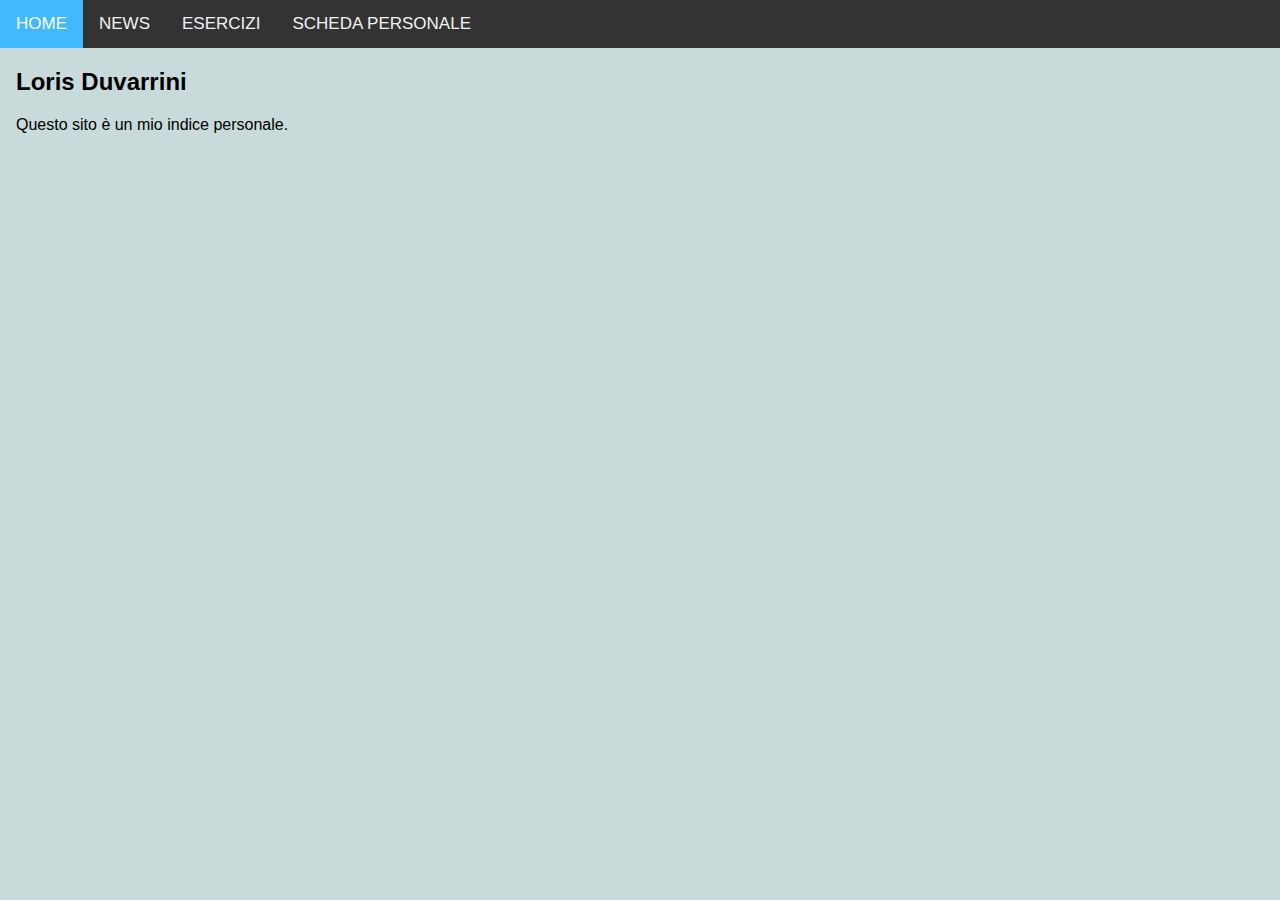
<file: index.htm>
<!DOCTYPE html>
<html>
<head>
   <title>Index Personale</title>
<meta name="viewport" content="width=device-width, initial-scale=1">
<link rel="stylesheet" href="https://cdnjs.cloudflare.com/ajax/libs/font-awesome/4.7.0/css/font-awesome.min.css">
<link rel="stylesheet" href="style.css">
</head>
<body>

<div class="topnav" id="myTopnav">
        <a href="https://loris-duvarrini.github.io/Tpsit/" class="active">HOME</a>
        <a href="https://loris-duvarrini.github.io/Tpsit/news.htm"> NEWS</a>
        <a href="https://loris-duvarrini.github.io/Tpsit/link_esercizi.htm">ESERCIZI</a>
        <a href="https://loris-duvarrini.github.io/Tpsit/Scheda%20Personale%20-%20Loris%20Duvarrini.html">SCHEDA PERSONALE</a>
        <a href="javascript:void(0);" class="icon" onclick="myFunction()">
          <i class="fa fa-bars"></i>
        </a>
      </div>

<div style="padding-left:16px">
  <h2>Loris Duvarrini</h2>
  <p>Questo sito è un mio indice personale.</p>
</div>

<script>
function myFunction() {
  var x = document.getElementById("myTopnav");
  if (x.className === "topnav") {
    x.className += " responsive";
  } else {
    x.className = "topnav";
  }
}
</script>

</body>
</html>
</file>
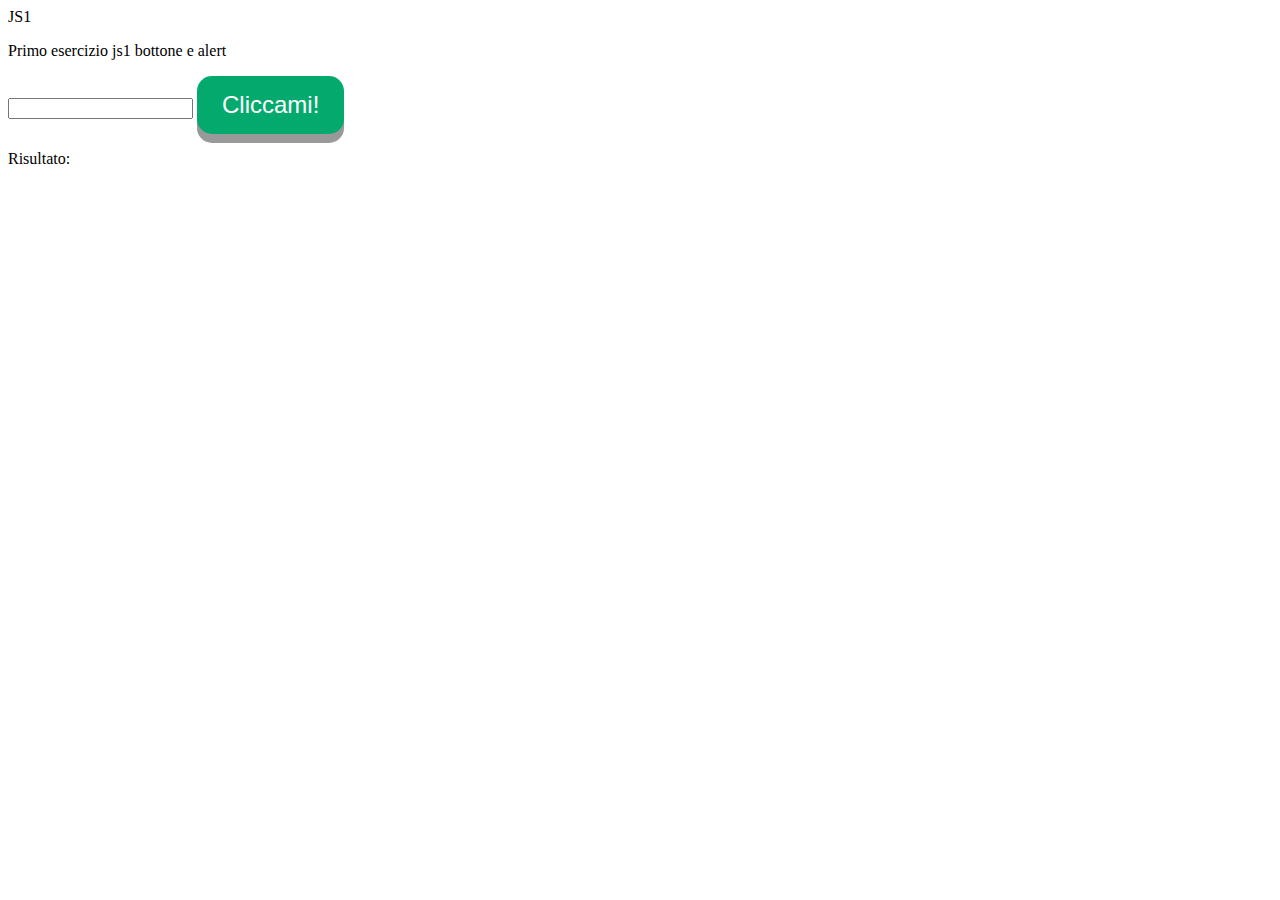
<file: appuntiJS.html>
<html lang="en">
<head>
    <style>
    #miobottone1 {
        display: inline-block;
        padding: 15px 25px;
        font-size: 24px;
        cursor: pointer;
        text-align: center;
        text-decoration: none;
        outline: none;
        color: #fff;
        background-color: #04AA6D;
        border: none;
        border-radius: 15px;
        box-shadow: 0 9px #999;
        }

    #miobottone1:hover {background-color: #3e8e41}

    #miobottone1:active {
        background-color: #3e8e41;
        box-shadow: 0 5px #666;
        transform: translateY(4px);
        }
        
    </style>
    <title>JS1</title>
</head>
<body>

<p>JS1</p>
<p>Primo esercizio js1 bottone e alert</p>
<input type="text" name="" id="mioinput1">
<button id="miobottone1" onclick="aprifinestra()">Cliccami!</button>
<div>
    <p id="out1">Risultato: </p>
</div>

<script>
    function aprifinestra(){
let i=document.getElementById("mioinput1").value 
        alert("Risultato: " + i);
        
        document.getElementById("out1").innerHTML += i
    }
</script>

</body>
</html>
</file>
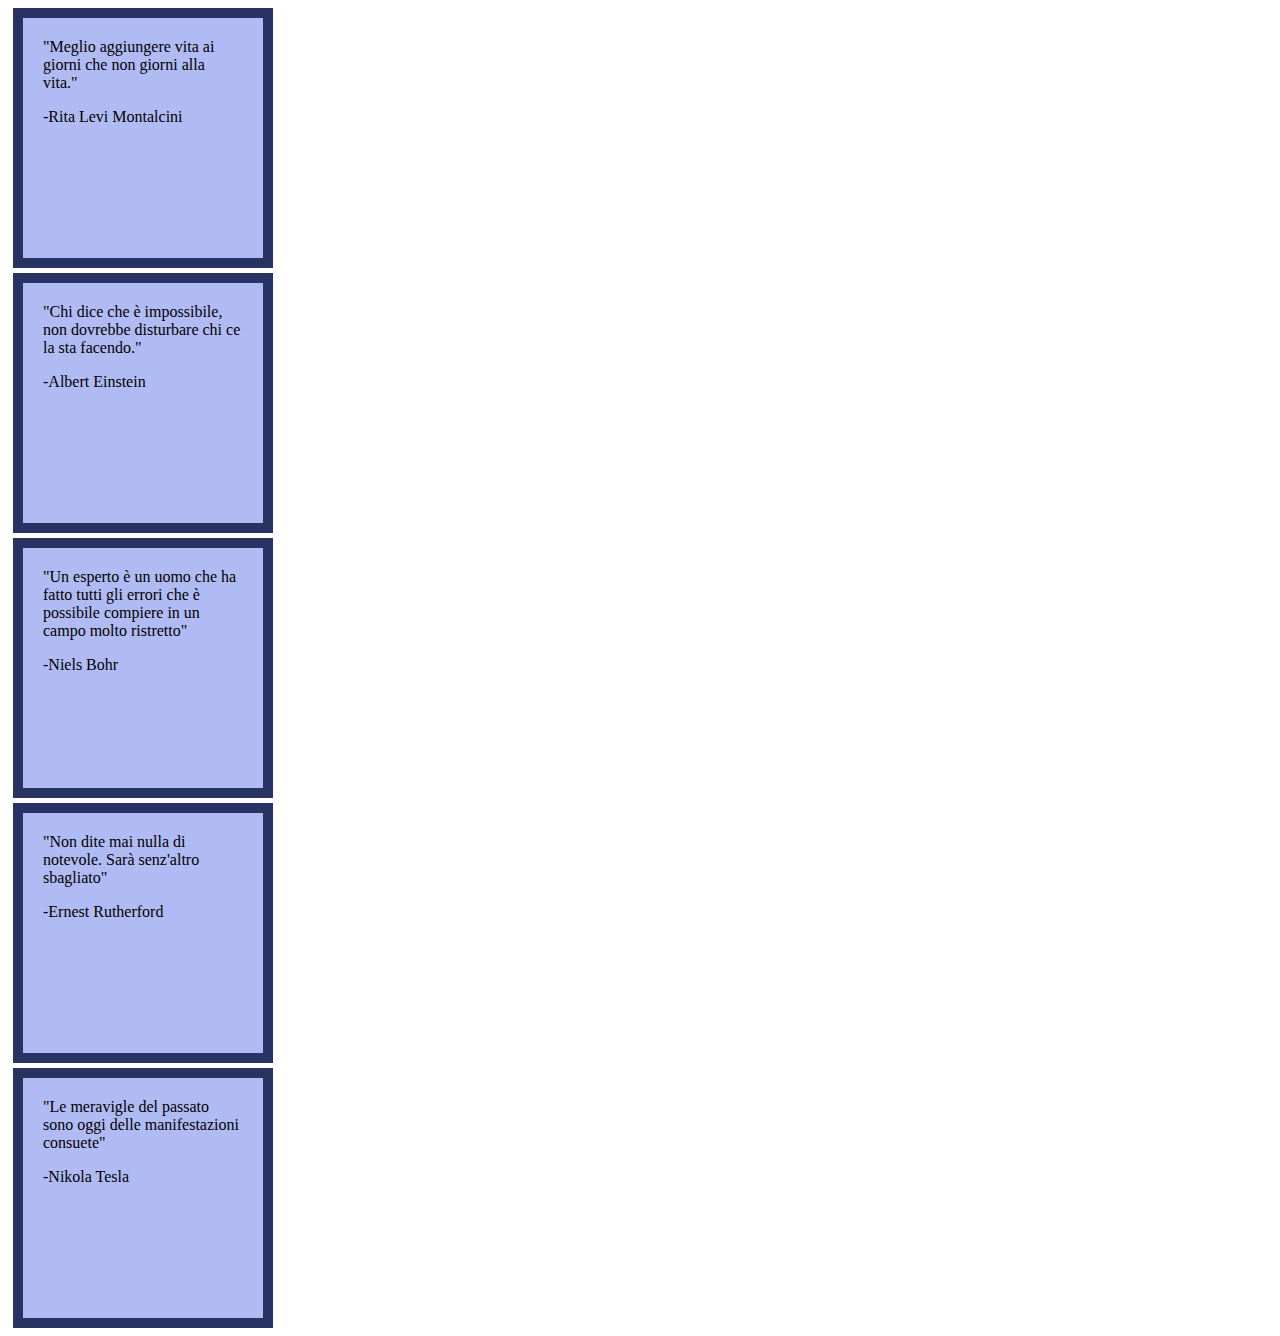
<file: box con testi di persone famose.html>
<!DOCTYPE html> 
<html lang="en">
<head>
    <title>box con testi</title>
    <style>
	#PrimoBoxHeader{background-color: #b1bbf3;
            width: 200px;
            height: 200px;
            border: 10px solid rgb(40, 50, 99);
            padding: 20px;
            margin: 5px 5px 5px 5px
        }

        #SecondoBoxHeader{background-color: #b1bbf3;
            width: 200px;
            height: 200px;
            border: 10px solid rgb(40, 50, 99);
            padding: 20px;
            margin: 5px 5px 5px 5px
        }

        #TerzoBoxHeader{background-color: #b1bbf3;
            width: 200px;
            height: 200px;
            border: 10px solid rgb(40, 50, 99);
            padding: 20px;
            margin: 5px 5px 5px 5px
        }

        #QuartoBoxHeader{background-color: #b1bbf3;
            width: 200px;
            height: 200px;
            border: 10px solid rgb(40, 50, 99);
            padding: 20px;
            margin: 5px 5px 5px 5px
        }

        #QuintoBoxHeader{background-color: #b1bbf3;
            width: 200px;
            height: 200px;
            border: 10px solid rgb(40, 50, 99);
            padding: 20px;
            margin: 5px 5px 5px 5px
        }
    </style>


</head>
<body>
    <div id="PrimoBoxHeader">
        "Meglio aggiungere vita ai giorni
        che non giorni alla vita."
        <p></p>
        -Rita Levi Montalcini




	</div>
	
    <div id="SecondoBoxHeader">
        "Chi dice che è impossibile,
        non dovrebbe disturbare chi
        ce la sta facendo."
        <p></p>
        -Albert Einstein





    </div>

    <div id="TerzoBoxHeader">
        "Un esperto è un uomo che ha fatto
        tutti gli errori che è possibile
        compiere in un campo molto ristretto"
        <p></p>
        -Niels Bohr





    </div>

    <div id="QuartoBoxHeader">
        "Non dite mai nulla di notevole.
        Sarà senz'altro sbagliato"
        <p></p>
        -Ernest Rutherford




    </div>

    <div id="QuintoBoxHeader">
        "Le meravigle del passato sono
        oggi delle manifestazioni consuete"
        <p></p>
        -Nikola Tesla





    </div>
















</body>
</html>
</file>
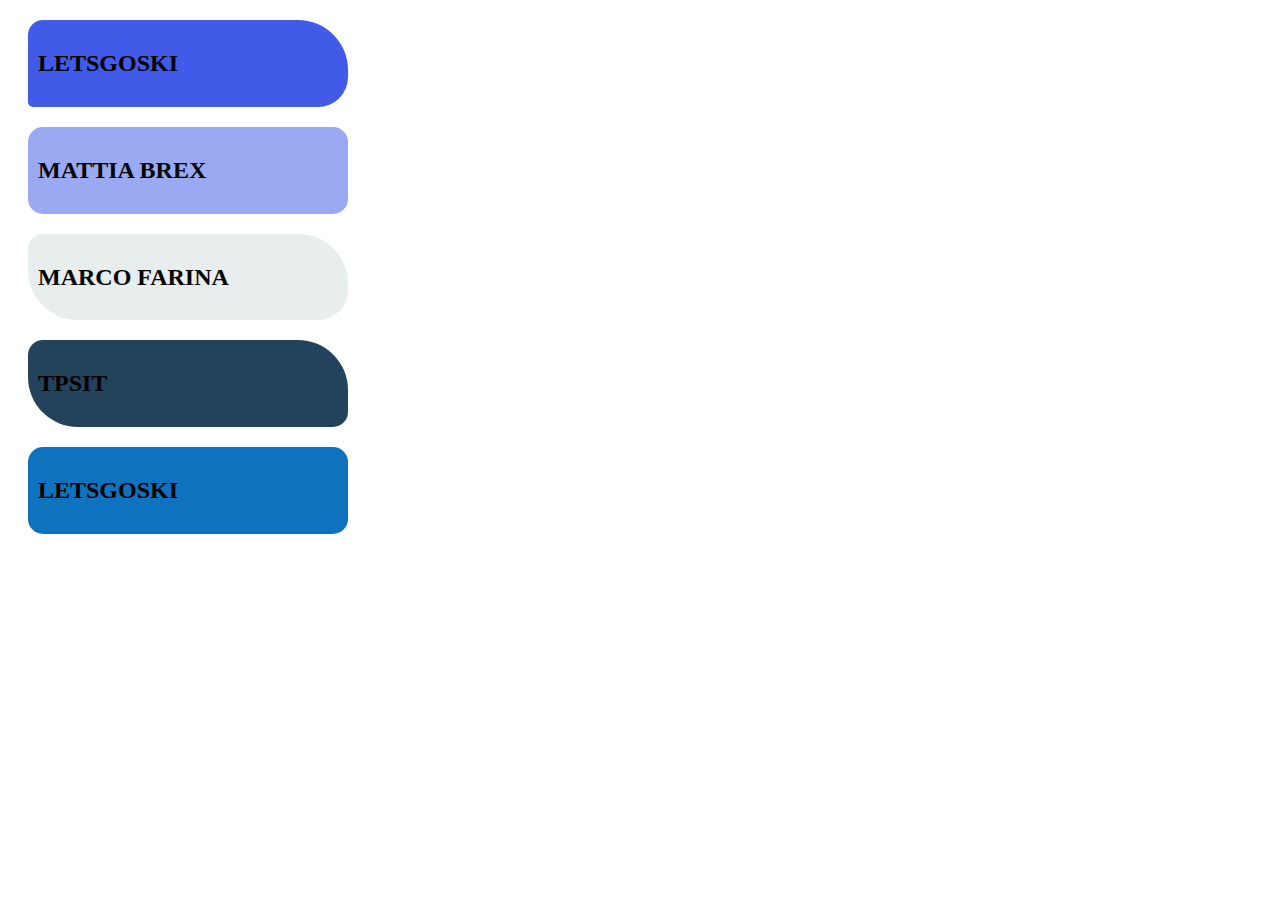
<file: cose_a_caso.html>
<!DOCTYPE html> 
<html lang="en">
<head>
    <title>cose a caso</title>
    <style>
        
        .p1{
            font-family:"Papyrus", Times, Fantasy;
        }
    
         #PrimoBoxHeader{background-color: #415ae8;
            width: 300px;
            border-radius: 15px 50px 30px 5px;
            background: #415ae8;
            padding: 10px;
            margin: 20px
        }

        #SecondoBoxHeader{background-color: #9ba8f2;
            width: 300px;
            border-radius: 15px;
            background: #9ba8f2;
            padding: 10px;
            margin: 20px;
        }

        #TerzoBoxHeader{background-color: #e8eded;
            width: 300px;
            border-radius: 15px 50px 30px;
            background: #e8eded;
            padding: 10px;
            margin: 20px;
        }

        #QuartoBoxHeader{background-color: #23435c;
            width: 300px;
            border-radius: 15px 50px;
            background: #23435c;
            padding: 10px;
            margin: 20px
        }

        #QuintoBoxHeader{background-color: #0f72bf;
            width: 300px;
            border-radius: 15px;
            background: #0f72bf;
            padding: 10px;
            margin: 20px;
        }
    </style>


</head>
<body>
    <div id="PrimoBoxHeader" class="p1">
        <h2> LETSGOSKI </h2>




	</div>
	
    <div id="SecondoBoxHeader" class="p1">
        <h2> MATTIA BREX </h2>



    </div>

    <div id="TerzoBoxHeader" class="p1">
        <h2> MARCO FARINA </h2>






    </div>

    <div id="QuartoBoxHeader" class="p1">
        <h2> TPSIT </h2>





    </div>

    <div id="QuintoBoxHeader" class="p1">
        <h2> LETSGOSKI </h2>





    </div>






</body>
</html>
</file>
<file: div e css.html>
<!DOCTYPE html> 
<html lang="en">
<head>
    <title>div e css</title>
    <style>
	#PrimoBoxHeader{background-color: #415ae8;
            width: 100px;
            height: 100px;
            border: 1px solid black;
            margin: 5px 5px 5px 5px
        }

        #SecondoBoxHeader{background-color: #9ba8f2;
            width: 100px;
            height: 100px;
            border: 1px solid black;
            margin: 5px 5px 5px 5px
        }

        #TerzoBoxHeader{background-color: #e8eded;
            width: 100px;
            height: 100px;
            border: 1px solid black;
            margin: 5px 5px 5px 5px
        }

        #QuartoBoxHeader{background-color: #23435c;
            width: 100px;
            height: 100px;
            border: 1px solid black;
            margin: 5px 5px 5px 5px
        }

        #QuintoBoxHeader{background-color: #0f72bf;
            width: 100px;
            height: 100px;
            border: 1px solid black;
            margin: 5px 5px 5px 5px
        }
    </style>


</head>
<body>
    <div id="PrimoBoxHeader">





	</div>
	
    <div id="SecondoBoxHeader">




    </div>

    <div id="TerzoBoxHeader">






    </div>

    <div id="QuartoBoxHeader">






    </div>

    <div id="QuintoBoxHeader">






    </div>
















</body>
</html>
</file>
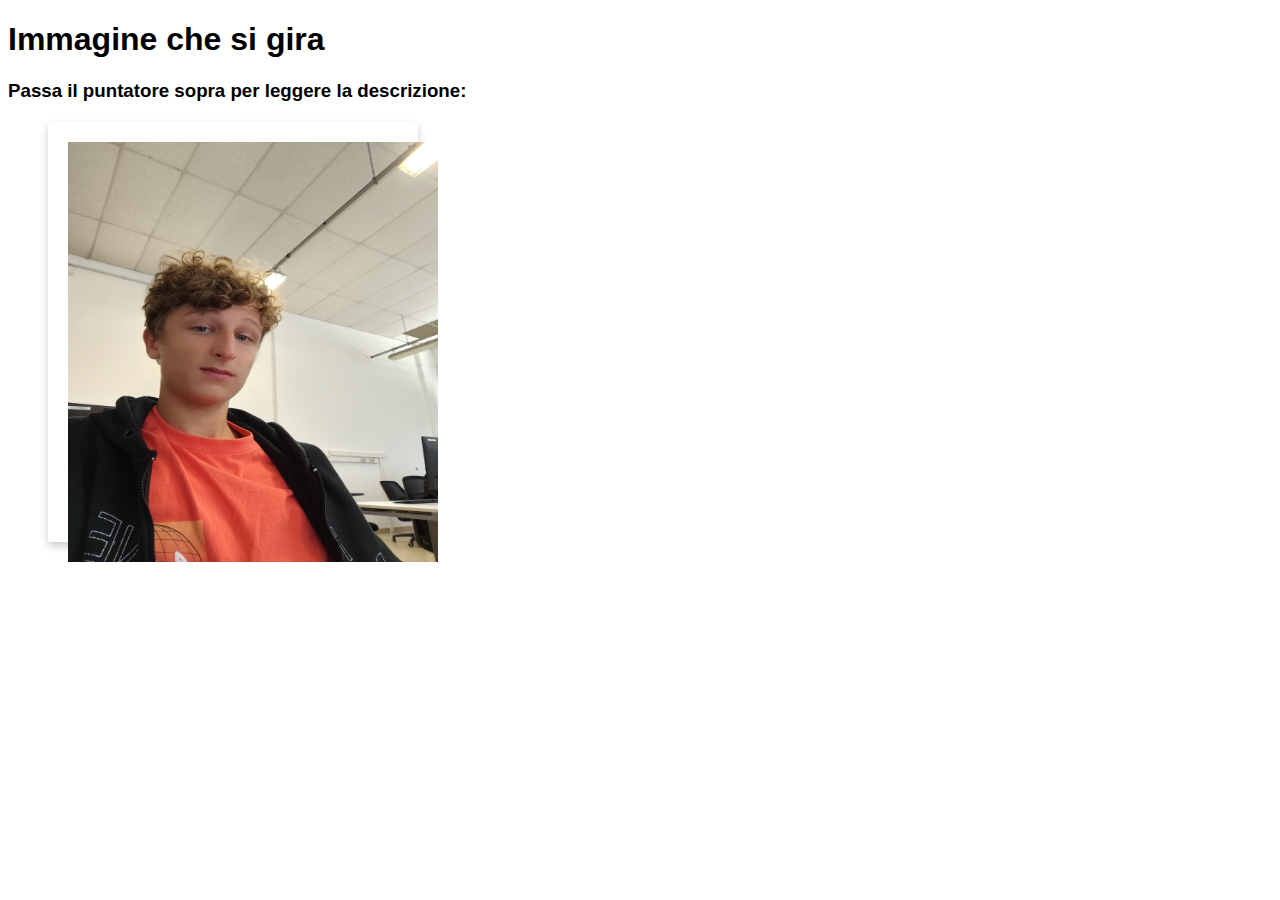
<file: flip card css.html>
<!DOCTYPE html>
<html>
<head>
<meta name="viewport" content="width=device-width, initial-scale=1">
<style>
body {
  font-family: Arial, Helvetica, sans-serif;
}

.flip-card {
  background-color: transparent;
  width: 370px;
  height: 420px;
  perspective: 1000px;
  margin: 20px;
}

.flip-card-inner {
  position: relative;
  width: 100%;
  height: 100%;
  text-align: center;
  transition: transform 0.6s;
  transform-style: preserve-3d;
  box-shadow: 0 4px 8px 0 rgba(0,0,0,0.2);
  margin: 20px;
}

.flip-card:hover .flip-card-inner {
  transform: rotateY(180deg);
  margin: 20px;
}

.flip-card-front, .flip-card-back {
  position: absolute;
  width: 100%;
  height: 100%;
  -webkit-backface-visibility: hidden;
  backface-visibility: hidden;
  margin: 20px;
}

.flip-card-front {
  background-color: #bbb;
  color: black;
  margin: 20px;
}

.flip-card-back {
  background-color: #416ec2;
  border: 10px solid #1c3c77 ;
  color: white;
  transform: rotateY(180deg);
  margin: 10px;
}
</style>
</head>
<body>

<h1>Immagine che si gira</h1>
<h3>Passa il puntatore sopra per leggere la descrizione:</h3>

<div class="flip-card">
  <div class="flip-card-inner">
    <div class="flip-card-front">
      <img src="IMG_20240927_122604.jpg" alt="Avatar" style="width:370px;height:420px;">
    </div>
    <div class="flip-card-back">
        
            <h3>Loris Duvarrini:</h3>
          
            Età: 16 anni
            <p></p>
            Istituto: Istituto Tecnico JCMAXWELL Nichelino
            <p></p>
            Classe: 3AINFO
            <p></p>
            Luogo di resideza: Nichelino (TO)





    </div>
  </div>
</div>

</body>
</html>
</file>
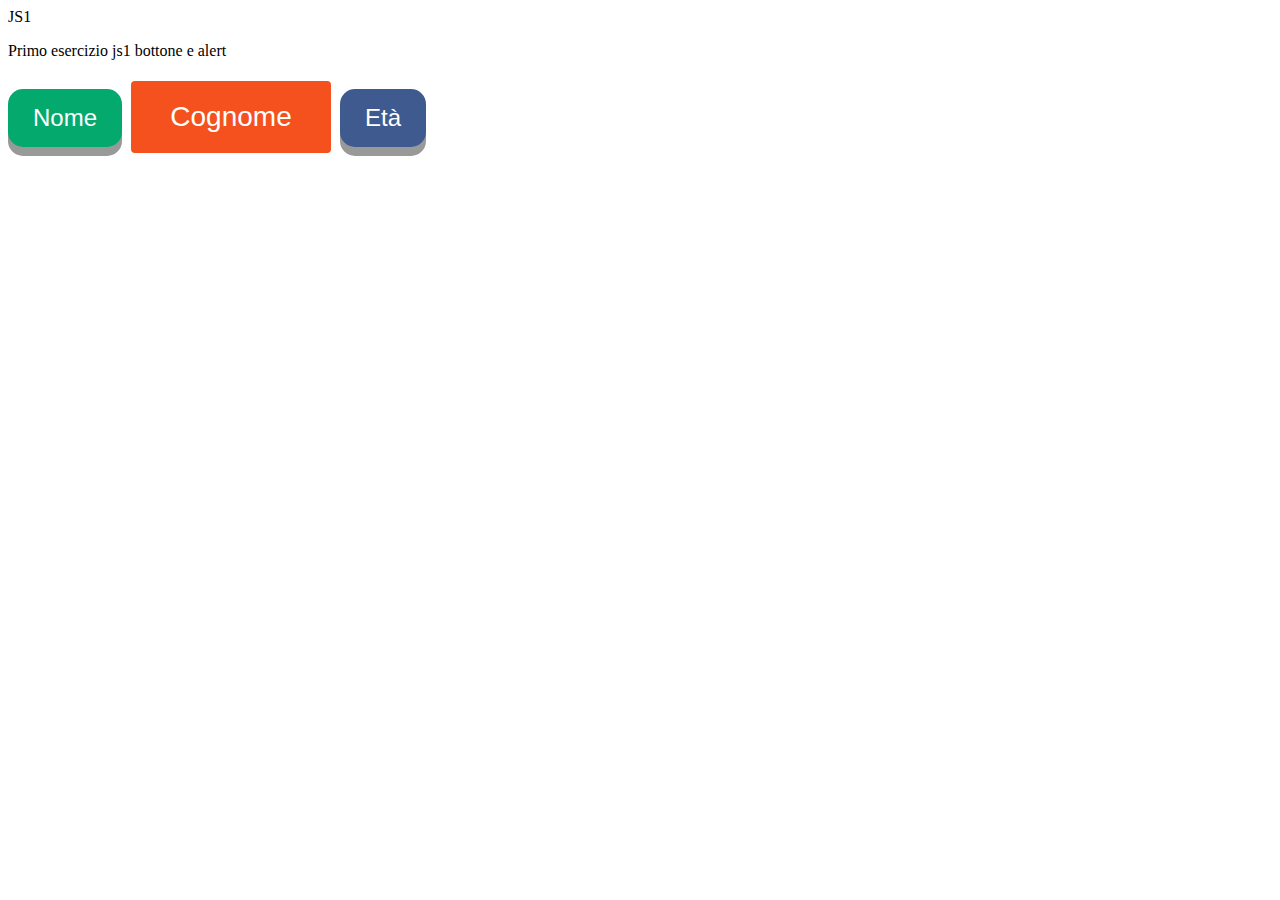
<file: JS1.html>
<html lang="en">
<head>
    <style>
    #miobottone1 {
        display: inline-block;
        padding: 15px 25px;
        font-size: 24px;
        cursor: pointer;
        text-align: center;
        text-decoration: none;
        outline: none;
        color: #fff;
        background-color: #04AA6D;
        border: none;
        border-radius: 15px;
        box-shadow: 0 9px #999;
        }

    #miobottone1:hover {background-color: #3e8e41}

    #miobottone1:active {
        background-color: #3e8e41;
        box-shadow: 0 5px #666;
        transform: translateY(4px);
        }
    #miobottone2 {
        display: inline-block;
        border-radius: 4px;
        background-color: #f4511e;
        border: none;
        color: #FFFFFF;
        text-align: center;
        font-size: 28px;
        padding: 20px;
        width: 200px;
        transition: all 0.5s;
        cursor: pointer;
        margin: 5px;
        }

    #miobottone2 span {
        cursor: pointer;
        display: inline-block;
        position: relative;
        transition: 0.5s;
        }

    #miobottone2 span:after {
        content: '\00bb';
        position: absolute;
        opacity: 0;
        top: 0;
        right: -20px;
        transition: 0.5s;
        }

    #miobottone2:hover span {
        padding-right: 25px;
        }

    #miobottone2:hover span:after {
        opacity: 1;
        right: 0;
        }
    #miobottone3 {
        display: inline-block;
        padding: 15px 25px;
        font-size: 24px;
        cursor: pointer;
        text-align: center;
        text-decoration: none;
        outline: none;
        color: #fff;
        background-color: #3e5a8e;
        border: none;
        border-radius: 15px;
        box-shadow: 0 9px #999;
        }

    #miobottone3:hover {background-color: #7797d3}

    #miobottone3:active {
        background-color: #3e5a8e;
        box-shadow: 0 5px #666;
        transform: translateY(4px);
        }
        
    </style>
    <title>JS1</title>
</head>
<body>

<p>JS1</p>
<p>Primo esercizio js1 bottone e alert</p>
<button id="miobottone1" onclick="aprifinestra1()">Nome</button>
<button id="miobottone2" onclick="aprifinestra2()">Cognome</button>
<button id="miobottone3" onclick="aprifinestra3()">Età</button>
<script>
    function aprifinestra1(){

        alert("Loris ");
    }
    function aprifinestra2(){

        alert("Duvarrini ");
    }
    function aprifinestra3(){

        alert("16 anni ");
    }
</script>

</body>
</html>
</file>
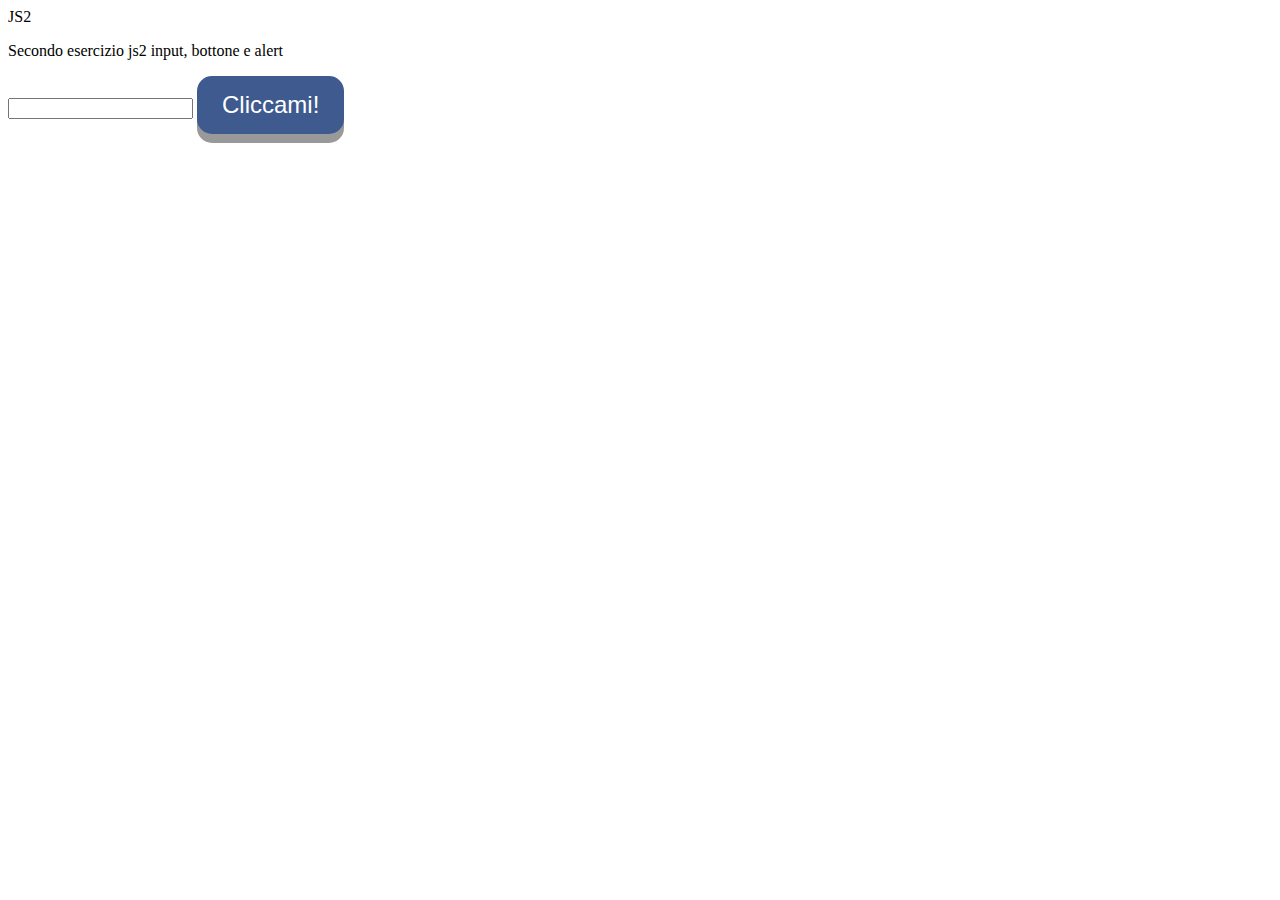
<file: JS2.html>
<html lang="en">
<head>
    <style>
    #miobottone1 {
        display: inline-block;
        padding: 15px 25px;
        font-size: 24px;
        cursor: pointer;
        text-align: center;
        text-decoration: none;
        outline: none;
        color: #fff;
        background-color: #3e5a8e;
        border: none;
        border-radius: 15px;
        box-shadow: 0 9px #999;
        }

    #miobottone1:hover {background-color: #7797d3}

    #miobottone1:active {
        background-color: #3e5a8e;
        box-shadow: 0 5px #666;
        transform: translateY(4px);
        }
        
    </style>
    <title>JS2  </title>
</head>
<body>

<p>JS2</p>
<p>Secondo esercizio js2 input, bottone e alert</p>
<input type="text" name="" id="mioinput1">
<button id="miobottone1" onclick="aprifinestra()">Cliccami!</button>


<script>
    function aprifinestra(){
let i=document.getElementById("mioinput1").value 
        alert(i);
        
    }
</script>

</body>
</html>
</file>
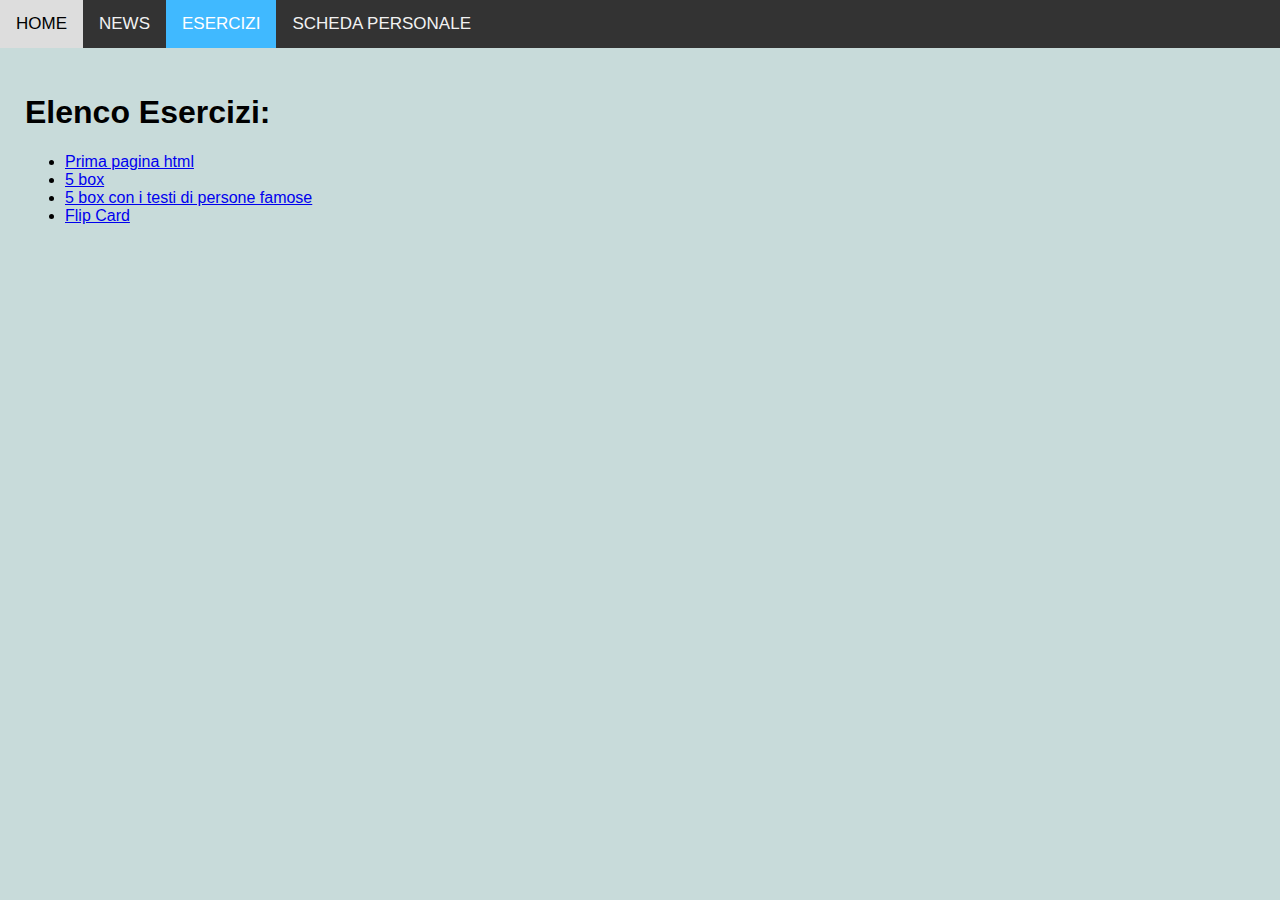
<file: link_esercizi.htm>
<html>
<head>
    <title>Elenco Esercizi</title>
    <link rel="stylesheet" href="style.css">
</head>
<body>
    <div class="topnav" id="myTopnav">
        <a href="https://loris-17.github.io/tpsit/">HOME</a>
        <a href="https://loris-17.github.io/tpsit/news.htm"> NEWS</a>
        <a href="https://loris-17.github.io/tpsit/link_esercizi.htm" class="active">ESERCIZI</a>
        <a href="https://loris-17.github.io/tpsit/Scheda%20Personale%20-%20Loris%20Duvarrini.html">SCHEDA PERSONALE</a>
        <a href="javascript:void(0);" class="icon" onclick="myFunction()">
          <i class="fa fa-bars"></i>
        </a>
      </div>
      
<div class="letsgoski">
    <h1>Elenco Esercizi:</h1>
        <ul>
            <li><a href="https://loris-17.github.io/tpsit/primapagina.html">Prima pagina html</a></li>
            <li><a href="https://loris-17.github.io/tpsit/div%20e%20css.html">5 box</a></li>
            <li><a href="https://loris-17.github.io/tpsit/box%20con%20testi%20di%20persone%20famose.html">5 box con i testi di persone famose</a></li>
            <li><a href="https://loris-17.github.io/tpsit/flip%20card%20css.html">Flip Card</a></li> 
        </ul>
    </div>
</body>
</html>
</file>
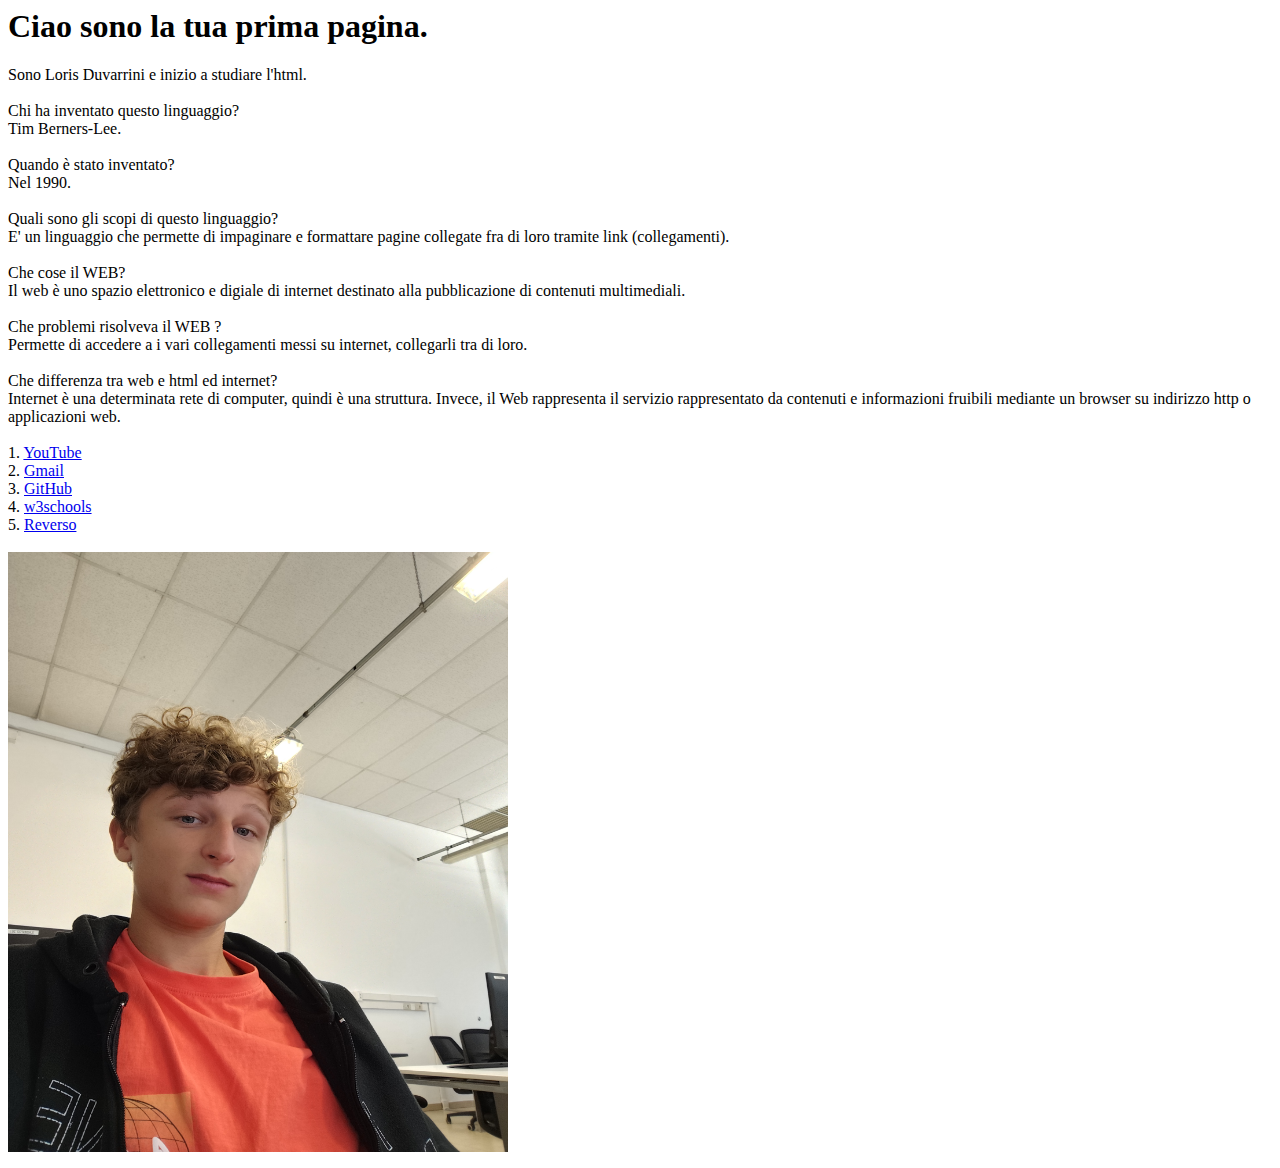
<file: primapagina.html>
<html>
<head>
        <title> Prima pagina html    </title>



</head>

<body>
 <p>
 
 <h1>
 Ciao sono la tua prima pagina.    
</h1>

Sono Loris Duvarrini e inizio a studiare l'html.
<br>

<br>
Chi ha inventato questo linguaggio?
<br>
Tim Berners-Lee.
<br>

<br>
Quando è stato inventato?
<br>
Nel 1990.
<br>

<br>
Quali sono gli scopi di questo linguaggio?
<br>
E' un linguaggio che permette di impaginare e formattare pagine collegate fra di loro tramite link (collegamenti).
<br>

<br>
Che cose il WEB?
<br>
Il web è uno spazio elettronico e digiale di internet destinato alla pubblicazione di contenuti multimediali.
<br>

<br>
Che problemi risolveva il WEB ?
<br>
Permette di accedere a i vari collegamenti messi su internet, collegarli tra di loro.
<br>

<br>
Che differenza tra web e html ed internet?
<br>
Internet è una determinata rete di computer, quindi è una struttura. Invece, il Web rappresenta il servizio rappresentato da contenuti e informazioni fruibili mediante un browser su indirizzo http o applicazioni web.
<br>

<br>
1. <a href="https://www.youtube.com/">YouTube</a>
<br>
2. <a href="https://mail.google.com/">Gmail</a>
<br>
3. <a href="https://www.github.com/">GitHub</a>
<br>
4. <a href="https://www.w3schools.com/">w3schools</a>
<br>
5. <a href="https://www.reverso.net/">Reverso</a>
<br>

<br>
<img src="IMG_20240927_122604.jpg" alt="Foto" width="500" height="600">








 </p>
<body>
</html>
</file>
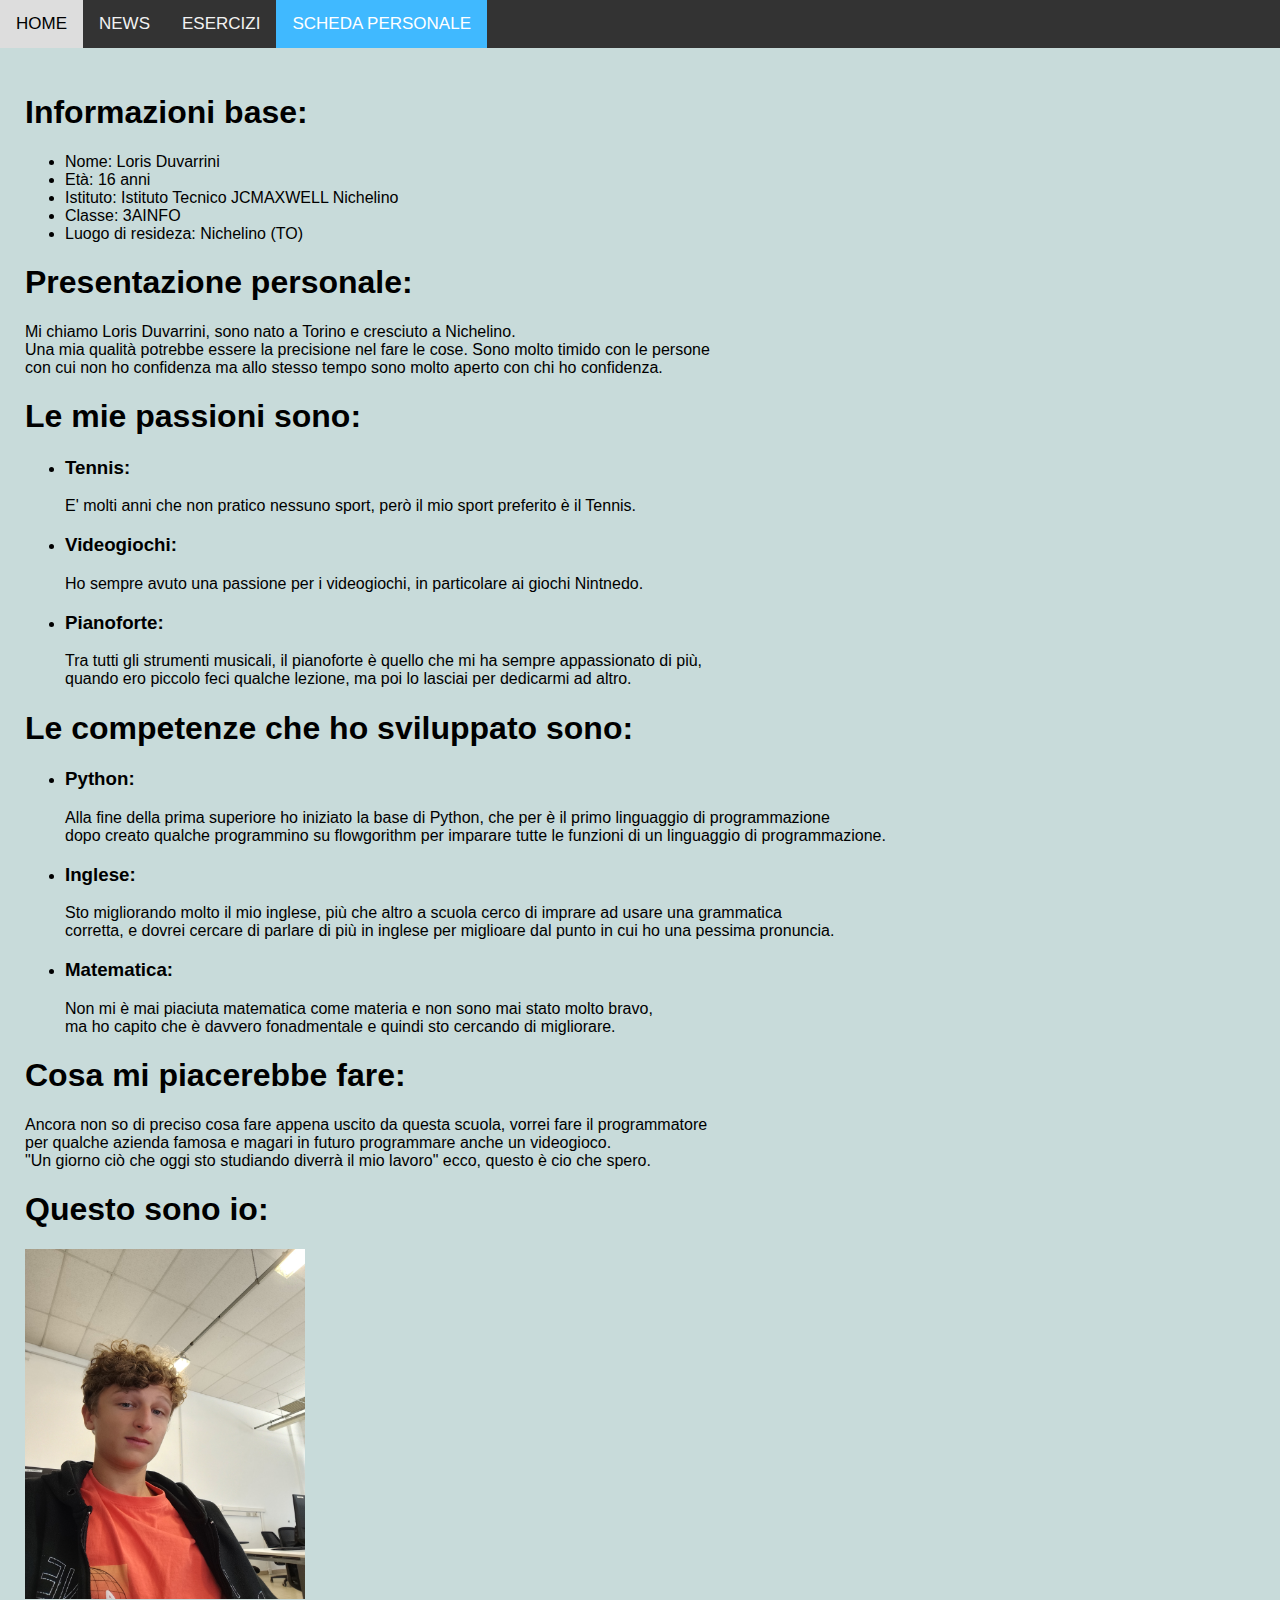
<file: Scheda Personale - Loris Duvarrini.html>
<html>
<head>
    <title>Scheda Personale - Loris Duvarrini</title>
    <link rel="stylesheet" href="style.css">
</head>
<body>
    <div class="topnav" id="myTopnav">
        <a href="https://loris-duvarrini.github.io/Tpsit/">HOME</a>
        <a href="https://loris-duvarrini.github.io/Tpsit/news.htm">NEWS</a>
        <a href="https://loris-duvarrini.github.io/Tpsit/link_esercizi.htm">ESERCIZI</a>
        <a href="https://loris-duvarrini.github.io/Tpsit/Scheda%20Personale%20-%20Loris%20Duvarrini.html" class="active">SCHEDA PERSONALE</a>
        <a href="javascript:void(0);" class="icon" onclick="myFunction()">
          <i class="fa fa-bars"></i>
        </a>
      </div>

<div class="letsgoski">
	<h1> Informazioni base: </h1>
		<ul>
			<li>Nome: Loris Duvarrini</li>
			<li>Età: 16 anni</li>
			<li>Istituto: Istituto Tecnico JCMAXWELL Nichelino</li>
			<li>Classe: 3AINFO</li>
			<li>Luogo di resideza: Nichelino (TO)</li>
		</ul>
	<h1>Presentazione personale: </h1>
		<p>
			Mi chiamo Loris Duvarrini, sono nato a Torino e cresciuto a Nichelino.<br>
			Una mia qualità potrebbe essere la precisione nel fare le cose. Sono molto timido con le persone<br>
			con cui non ho confidenza ma allo stesso tempo sono molto aperto con chi ho confidenza.<br>
		</p>
	<h1>Le mie passioni sono:</h1>
			<ul>
				<li><h3>Tennis:</h3>
					<p>E' molti anni che non pratico nessuno sport, però il mio sport preferito è il Tennis.</p>
				</li>
				<li><h3>Videogiochi:</h3>
					<p>Ho sempre avuto una passione per i videogiochi, in particolare ai giochi Nintnedo.</p>
				</li>
				<li><h3>Pianoforte:</h3>
					<p>Tra tutti gli strumenti musicali, il pianoforte è quello che mi ha sempre appassionato di più,<br>
						quando ero piccolo feci qualche lezione, ma poi lo lasciai per dedicarmi ad altro.
					</p>
				</li>
			</ul>

	<h1>Le competenze che ho sviluppato sono:</h1>
			<ul>
				<li><h3>Python:</h3>
					<p>Alla fine della prima superiore ho iniziato la base di Python, che per è il primo linguaggio di programmazione<br>
						dopo creato qualche programmino su flowgorithm per imparare tutte le funzioni di un linguaggio di programmazione.
					</p>
				</li>
				<li><h3>Inglese:</h3>
					<p>Sto migliorando molto il mio inglese, più che altro a scuola cerco di imprare ad usare una grammatica<br>
						corretta, e dovrei cercare di parlare di più in inglese per miglioare dal punto in cui ho una pessima pronuncia.
					</p>
				</li>
				<li><h3>Matematica:</h3>
					<p>Non mi è mai piaciuta matematica come materia e non sono mai stato molto bravo,<br>
						ma ho capito che è davvero fonadmentale e quindi sto cercando di migliorare.
					</p>
				</li>
			</ul>
			
	<h1>Cosa mi piacerebbe fare:</h1>
		<p>
			Ancora non so di preciso cosa fare appena uscito da questa scuola, vorrei fare il programmatore<br>
			per qualche azienda famosa e magari in futuro programmare anche un videogioco.<br>
			"Un giorno ciò che oggi sto studiando diverrà il mio lavoro" ecco, questo è cio che spero.<br>
		</p>
		
	<h1>Questo sono io: </h1>
		<img src="IMG_20240927_122604.jpg" alt="Foto" width="280" height="350">
    </div>

<script>
function myFunction() {
  var x = document.getElementById("myTopnav");
  if (x.className === "topnav") {
    x.className += " responsive";
  } else {
    x.className = "topnav";
  }
}
</script>
</body>
</html>
</file>
<file: style.css>
body {
    font-family: 'Segoe UI', Tahoma, sans-serif;
    margin: 0;
    background-color: #0e5f5b3a;
}
.letsgoski {
    width: 80%;
    margin: 5px 5px 5px 5px;
    padding: 20px;
}
.box {
    border: 10px solid #37615a;
    margin-bottom: 20px;
    padding: 10px;
    background-color: #fff;
    border-radius: 30px;
}
.testo {
    border: 5px solid #37615a;
    margin-top: 20px;
    padding: 10px;
    background-color: #37615a3a;
    border-radius: 30px;
}
.box img {
    width: 200px;
    height: 100px;
    margin-left: 20px;
    border-radius: 10px;
}
.box img:hover {        
    scale: 1.2;
}
.topnav {
    overflow: hidden;
    background-color: #333;
}
.topnav a {
    float: left;
    display: block;
    color: #f2f2f2;
    text-align: center;
    padding: 14px 16px;
    text-decoration: none;
    font-size: 17px;
}

.topnav a:hover {
    background-color: #ddd;
    color: black;
}

.topnav a.active {
    background-color: #40b9ff;
    color: white;
}

.topnav .icon {
    display: none;
}

@media screen and (max-width: 600px) {
.topnav a:not(:first-child) {display: none;}
.topnav a.icon {
    float: right;
    display: block;
}
}

@media screen and (max-width: 600px) {
.topnav.responsive {position: relative;}
.topnav.responsive .icon {
    position: absolute;
    right: 0;
    top: 0;
}
.topnav.responsive a {
    float: none;
    display: block;
    text-align: left;
}
}
</file>
